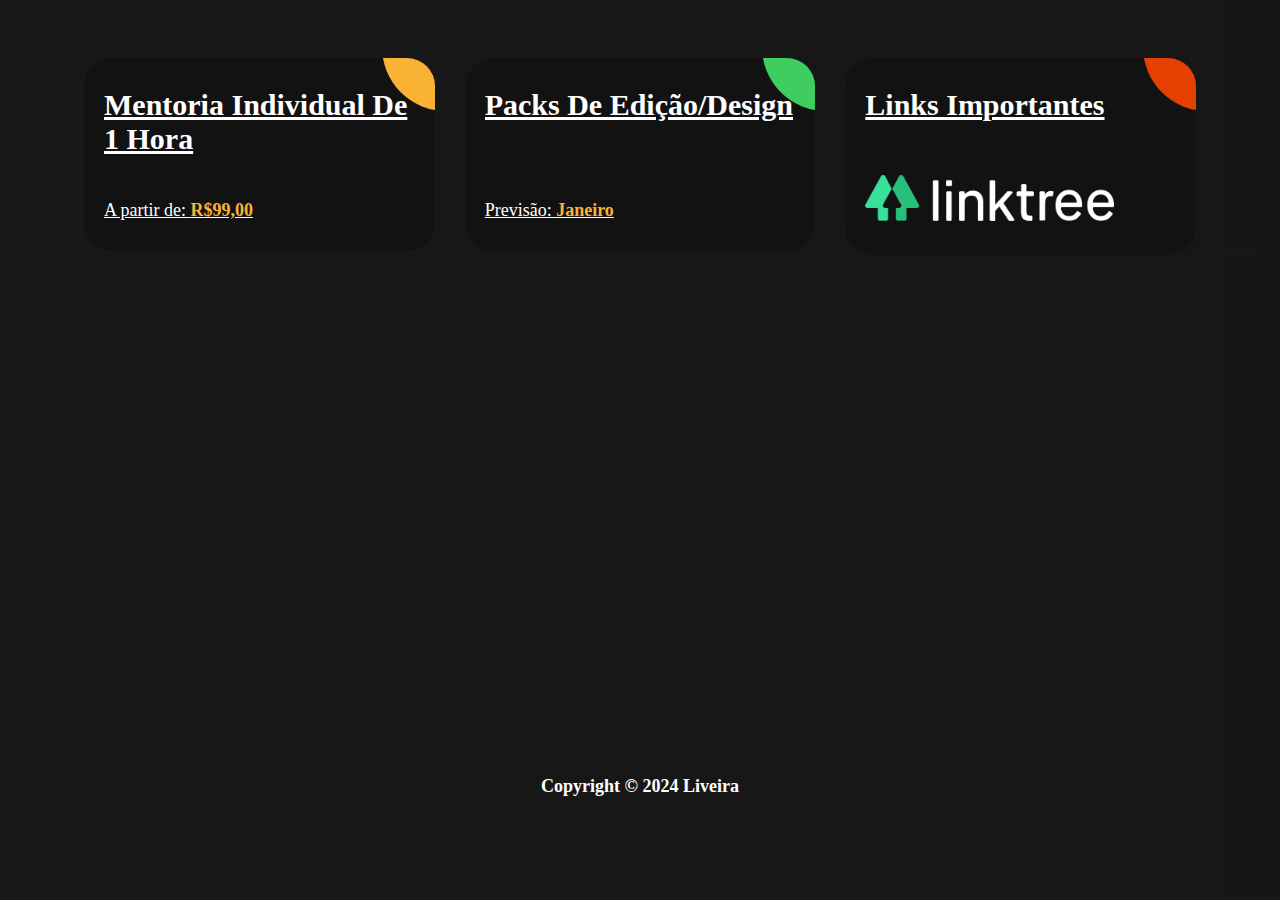
<file: index.html>
<!DOCTYPE html>
<html lang="en" >
<head>
  <meta charset="UTF-8">
  <title>Liveira</title>
  <link rel='stylesheet' href='https://rawcdn.githack.com/SochavaAG/example-mycode/master/_common/css/reset.css'><link rel="stylesheet" href="src/style.css">

</head>
<body class="css-selector">
<!-- partial:index.partial.html -->
<header>

</header>

<div class="ag-format-container">
  <div class="ag-courses_box">
    <div class="ag-courses_item">
      <a target="_blank" rel="noopener noreferrer" href="https://liveirao.zohobookings.com/#/customer/liveira" class="ag-courses-item_link">
        <div class="ag-courses-item_bg"></div>

        <div class="ag-courses-item_title">
          Mentoria Individual De 1 Hora
        </div>

        <div class="ag-courses-item_date-box">
          A partir de:
          <span class="ag-courses-item_date">
            R$99,00
          </span>
        </div>
      </a>
    </div>

    <div class="ag-courses_item">
      <a href="#" class="ag-courses-item_link">
        <div class="ag-courses-item_bg"></div>

        <div class="ag-courses-item_title">
          Packs De Edição/Design
        </div>

        <div class="ag-courses-item_date-box">
          Previsão:
          <span class="ag-courses-item_date">
            Janeiro
          </span>
        </div>
      </a>
    </div>

    <div class="ag-courses_item">
      <a target="_blank" rel="noopener noreferrer" href="https://linktr.ee/liveirao" class="ag-courses-item_link">
        <div class="ag-courses-item_bg"></div>

        <div class="ag-courses-item_title" style="margin-bottom: 0px;">
          Links Importantes
        </div>
        <div>
          <img class="fotinha" src="media/Linktree.svg.png" alt="Linktree" />
        </div>
      </a>
    </div>
<!-- fim-->
  </div>
</div>
<!-- partial -->

<footer class="footer">
  <p class="center">Copyright © 2024 <a style="text-decoration: none;" href="https://youtube.com/@liveirao">Liveira</a></p>
</footer>
  
</body>
</html>
</file>
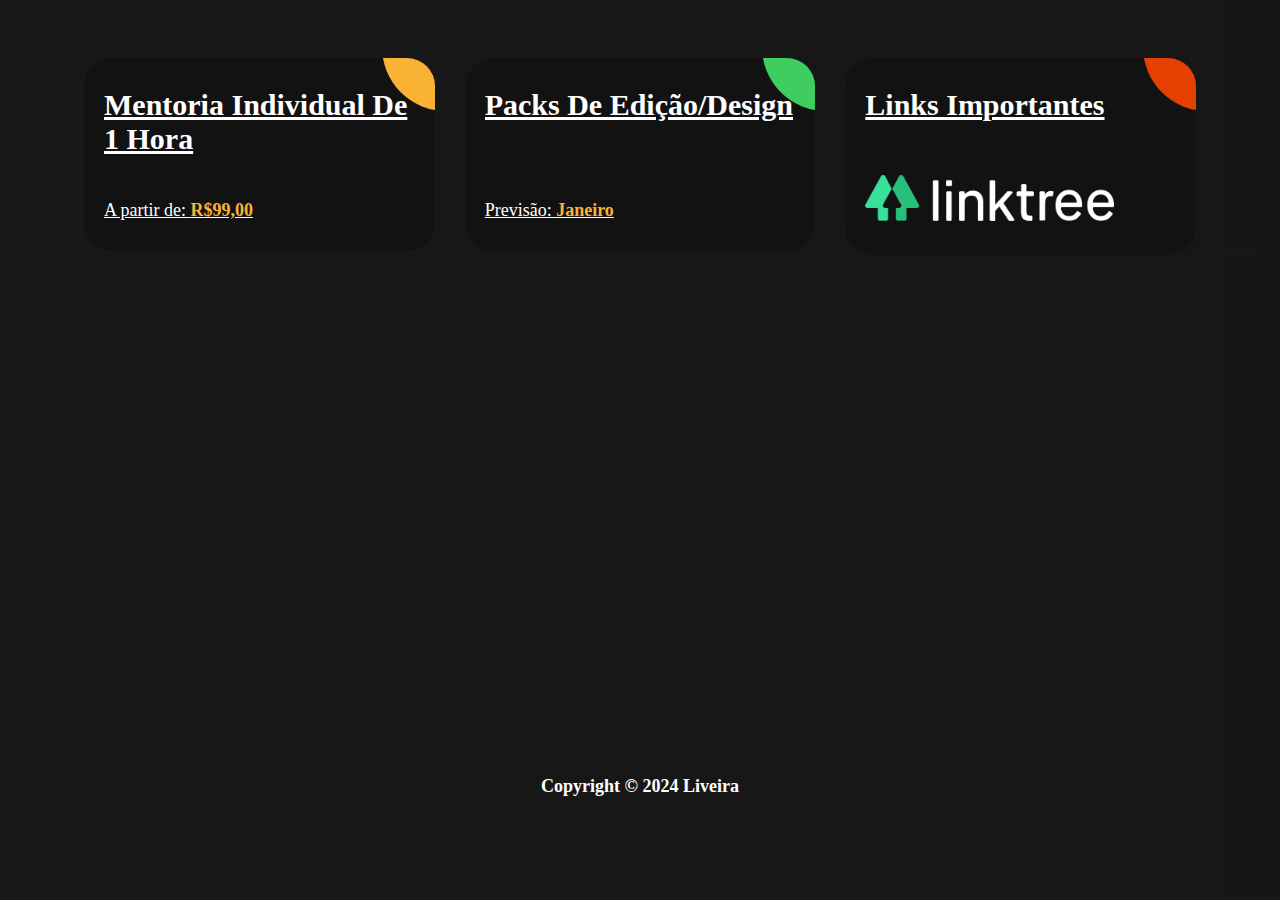
<file: src/index.html>
<!DOCTYPE html>
<html lang="en" >
<head>
  <meta charset="UTF-8">
  <title>Liveira</title>
  <link rel='stylesheet' href='https://rawcdn.githack.com/SochavaAG/example-mycode/master/_common/css/reset.css'><link rel="stylesheet" href="./style.css">

</head>
<body class="css-selector">
<!-- partial:index.partial.html -->
<header>

</header>

<div class="ag-format-container">
  <div class="ag-courses_box">
    <div class="ag-courses_item">
      <a target="_blank" rel="noopener noreferrer" href="https://liveirao.zohobookings.com/#/customer/liveira" class="ag-courses-item_link">
        <div class="ag-courses-item_bg"></div>

        <div class="ag-courses-item_title">
          Mentoria Individual De 1 Hora
        </div>

        <div class="ag-courses-item_date-box">
          A partir de:
          <span class="ag-courses-item_date">
            R$99,00
          </span>
        </div>
      </a>
    </div>

    <div class="ag-courses_item">
      <a href="#" class="ag-courses-item_link">
        <div class="ag-courses-item_bg"></div>

        <div class="ag-courses-item_title">
          Packs De Edição/Design
        </div>

        <div class="ag-courses-item_date-box">
          Previsão:
          <span class="ag-courses-item_date">
            Janeiro
          </span>
        </div>
      </a>
    </div>

    <div class="ag-courses_item">
      <a target="_blank" rel="noopener noreferrer" href="https://linktr.ee/liveirao" class="ag-courses-item_link">
        <div class="ag-courses-item_bg"></div>

        <div class="ag-courses-item_title" style="margin-bottom: 0px;">
          Links Importantes
        </div>
        <div>
          <img class="fotinha" src="../media/Linktree.svg.png" alt="Linktree" />
        </div>
      </a>
    </div>
<!-- fim-->
  </div>
</div>
<!-- partial -->

<footer class="footer">
  <p class="center">Copyright © 2024 <a style="text-decoration: none;" href="https://youtube.com/@liveirao">Liveira</a></p>
</footer>
  
</body>
</html>
</file>
<file: src/style.css>
.ag-format-container {
  width: 1142px;
  margin: 0 auto;
}

.css-selector {
  background: linear-gradient(270deg, #141016, #181818);
  background-size: 400% 400%;

  -webkit-animation: AnimationName 30s ease infinite;
  -moz-animation: AnimationName 30s ease infinite;
  -o-animation: AnimationName 30s ease infinite;
  animation: AnimationName 30s ease infinite;
}

@-webkit-keyframes AnimationName {
  0%{background-position:0% 50%}
  50%{background-position:100% 50%}
  100%{background-position:0% 50%}
}
@-moz-keyframes AnimationName {
  0%{background-position:0% 50%}
  50%{background-position:100% 50%}
  100%{background-position:0% 50%}
}
@-o-keyframes AnimationName {
  0%{background-position:0% 50%}
  50%{background-position:100% 50%}
  100%{background-position:0% 50%}
}
@keyframes AnimationName {
  0%{background-position:0% 50%}
  50%{background-position:100% 50%}
  100%{background-position:0% 50%}
}

.ag-courses_box {
  display: -webkit-box;
  display: -ms-flexbox;
  display: flex;
  -webkit-box-align: start;
  -ms-flex-align: start;
  align-items: flex-start;
  -ms-flex-wrap: wrap;
  flex-wrap: wrap;

  padding: 50px 0;
}
.ag-courses_item {
  -ms-flex-preferred-size: calc(33.33333% - 30px);
  flex-basis: calc(33.33333% - 30px);

  margin: 0 15px 30px;

  overflow: hidden;

  border-radius: 28px;
}
.ag-courses-item_link {
  display: block;
  padding: 30px 20px;
  background-color: #121212;

  overflow: hidden;

  position: relative;
}
.ag-courses-item_link:hover,
.ag-courses-item_link:hover .ag-courses-item_date {
  text-decoration: none;
  color: #FFF;
}
.ag-courses-item_link:hover .ag-courses-item_bg {
  -webkit-transform: scale(10);
  -ms-transform: scale(10);
  transform: scale(10);
}
.ag-courses-item_title {
  min-height: 87px;
  margin: 0 0 25px;

  overflow: hidden;

  font-weight: bold;
  font-size: 30px;
  color: #FFF;

  z-index: 2;
  position: relative;
}
.ag-courses-item_date-box {
  font-size: 18px;
  color: #FFF;

  z-index: 2;
  position: relative;
}
.ag-courses-item_date {
  font-weight: bold;
  color: #f9b234;

  -webkit-transition: color .5s ease;
  -o-transition: color .5s ease;
  transition: color .5s ease
}
.ag-courses-item_bg {
  height: 128px;
  width: 128px;
  background-color: #f9b234;

  z-index: 1;
  position: absolute;
  top: -75px;
  right: -75px;

  border-radius: 50%;

  -webkit-transition: all .5s ease;
  -o-transition: all .5s ease;
  transition: all .5s ease;
}

.fotinha {
  max-width: 80%;
  height: auto;
}

.footer {
  min-height: 87px;
  overflow: hidden;

  font-weight: bold;
  font-size: 18px;
  color: #ffffff;

  text-align: center;

  z-index: 2;
  background-position: center center;
  background-repeat: repeat;
  clear: both;
  height: 50px;
  position: relative;
  width: 100%;
  margin-top: 30%;
}

a{
  color: #ffffff
}

.center{
  position: relative;
  top: 50%;
}
.ag-courses_item:nth-child(2n) .ag-courses-item_bg {
  background-color: #3ecd5e;
}
.ag-courses_item:nth-child(3n) .ag-courses-item_bg {
  background-color: #e44002;
}
.ag-courses_item:nth-child(4n) .ag-courses-item_bg {
  background-color: #952aff;
}
.ag-courses_item:nth-child(5n) .ag-courses-item_bg {
  background-color: #cd3e94;
}
.ag-courses_item:nth-child(6n) .ag-courses-item_bg {
  background-color: #4c49ea;
}



@media only screen and (max-width: 979px) {
  .ag-courses_item {
    -ms-flex-preferred-size: calc(50% - 30px);
    flex-basis: calc(50% - 30px);
  }
  .ag-courses-item_title {
    font-size: 24px;
  }
}

@media only screen and (max-width: 767px) {
  .ag-format-container {
    width: 96%;
  }

}
@media only screen and (max-width: 639px) {
  .ag-courses_item {
    -ms-flex-preferred-size: 100%;
    flex-basis: 100%;
  }
  .ag-courses-item_title {
    min-height: 72px;
    line-height: 1;

    font-size: 24px;
  }
  .ag-courses-item_link {
    padding: 22px 40px;
  }
  .ag-courses-item_date-box {
    font-size: 16px;
  }
}
</file>
